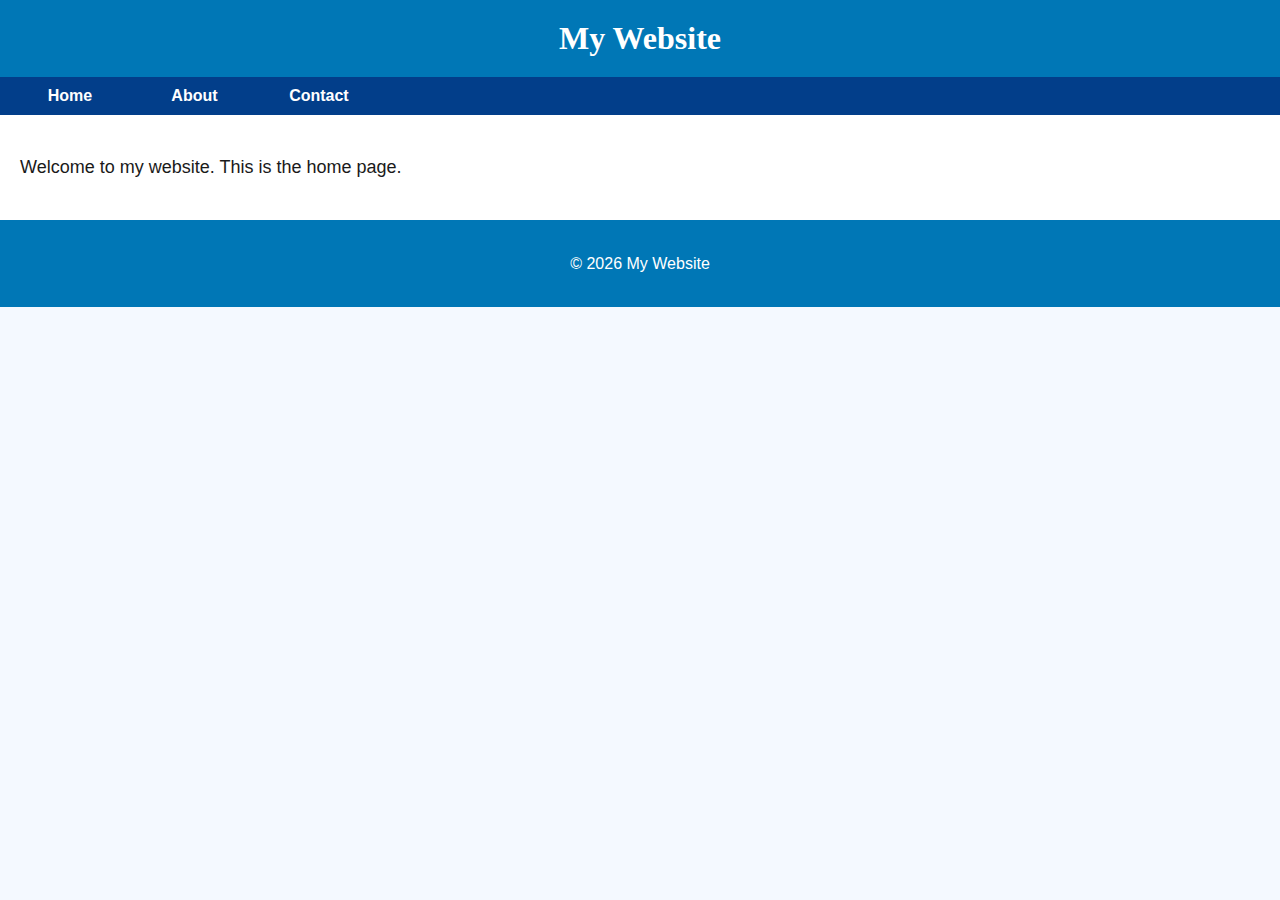
<file: index.html>
<!DOCTYPE html>
<html lang="en">
<head>
  <meta charset="UTF-8">
  <title>Home</title>
  <link rel="stylesheet" href="style.css">
</head>
<body>

<header>
  <h1>My Website</h1>
</header>

<nav>
  <ul>
    <li><a href="index.html">Home</a></li>
    <li><a href="about.html">About</a></li>
    <li><a href="contact.html">Contact</a></li>
  </ul>
</nav>

<main>
  <p>Welcome to my website. This is the home page.</p>
</main>

<footer>
  <p>© 2026 My Website</p>
</footer>

</body>
</html>
</file>
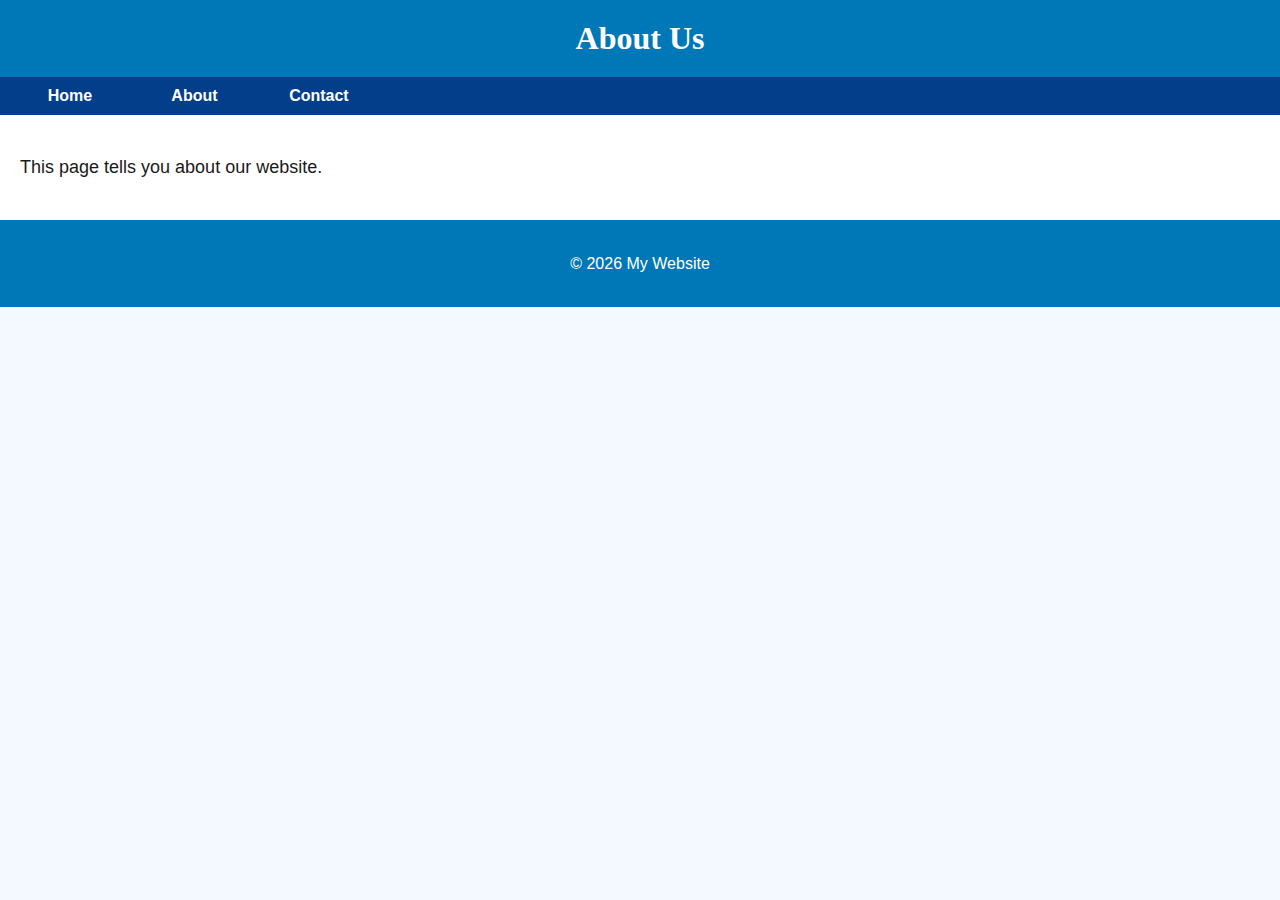
<file: about.html>
<!DOCTYPE html>
<html lang="en">
<head>
  <meta charset="UTF-8">
  <title>About</title>
  <link rel="stylesheet" href="style.css">
</head>
<body>

<header>
  <h1>About Us</h1>
</header>

<nav>
  <ul>
    <li><a href="index.html">Home</a></li>
    <li><a href="about.html">About</a></li>
    <li><a href="contact.html">Contact</a></li>
  </ul>
</nav>

<main>
  <p>This page tells you about our website.</p>
</main>

<footer>
  <p>© 2026 My Website</p>
</footer>

</body>
</html>
</file>
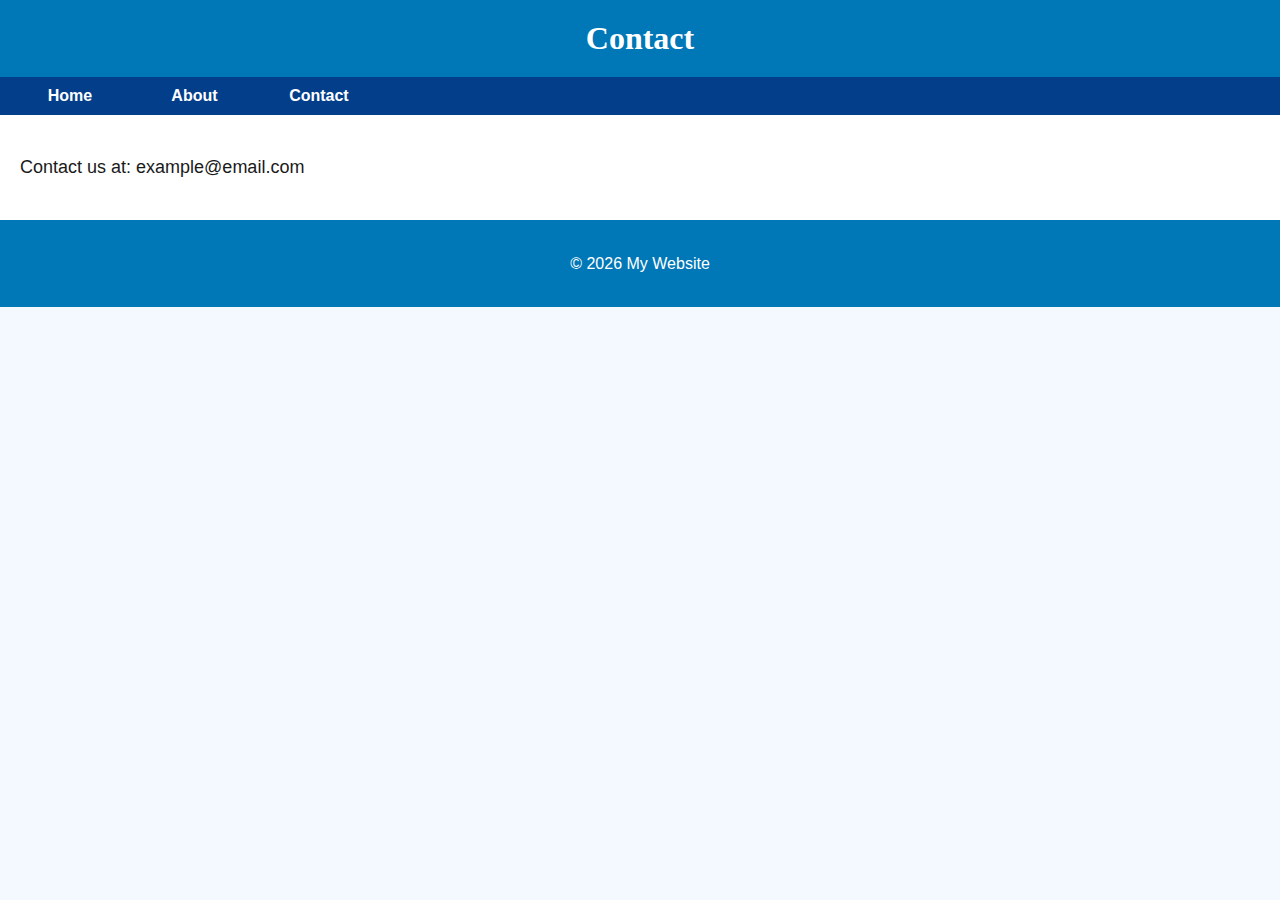
<file: contact.html>
<!DOCTYPE html>
<html lang="en">
<head>
  <meta charset="UTF-8">
  <title>Contact</title>
  <link rel="stylesheet" href="style.css">
</head>
<body>

<header>
  <h1>Contact</h1>
</header>

<nav>
  <ul>
    <li><a href="index.html">Home</a></li>
    <li><a href="about.html">About</a></li>
    <li><a href="contact.html">Contact</a></li>
  </ul>
</nav>

<main>
  <p>Contact us at: example@email.com</p>
</main>

<footer>
  <p>© 2026 My Website</p>
</footer>

</body>
</html>
</file>
<file: style.css>
body {
  font-family: Arial, Helvetica, sans-serif;
  font-size: 16px;
  margin: 0;
  background-color: #f4f9ff;
  color: #1a1a1a;
}

header {
  background-color: #0077b6;
  padding: 20px;
}

nav {
  background-color: #023e8a;
  padding: 10px;
}

nav ul {
  list-style: none;
  margin: 0;
  padding: 0;
}

nav li {
  display: inline-block;
  width: 120px;
  text-align: center;
}

nav a {
  color: white;
  text-decoration: none;
  font-weight: bold;
}

main {
  background-color: white;
  font-size: 18px;
  padding: 20px;
}

footer {
  background-color: #0077b6;
  color: white;
  text-align: center;
  padding: 15px;
}

h1 {
  text-align: center;
  font-family: Georgia, serif;
  color: white;
  margin: 0;
}

p {
  line-height: 1.6;
}
</file>
